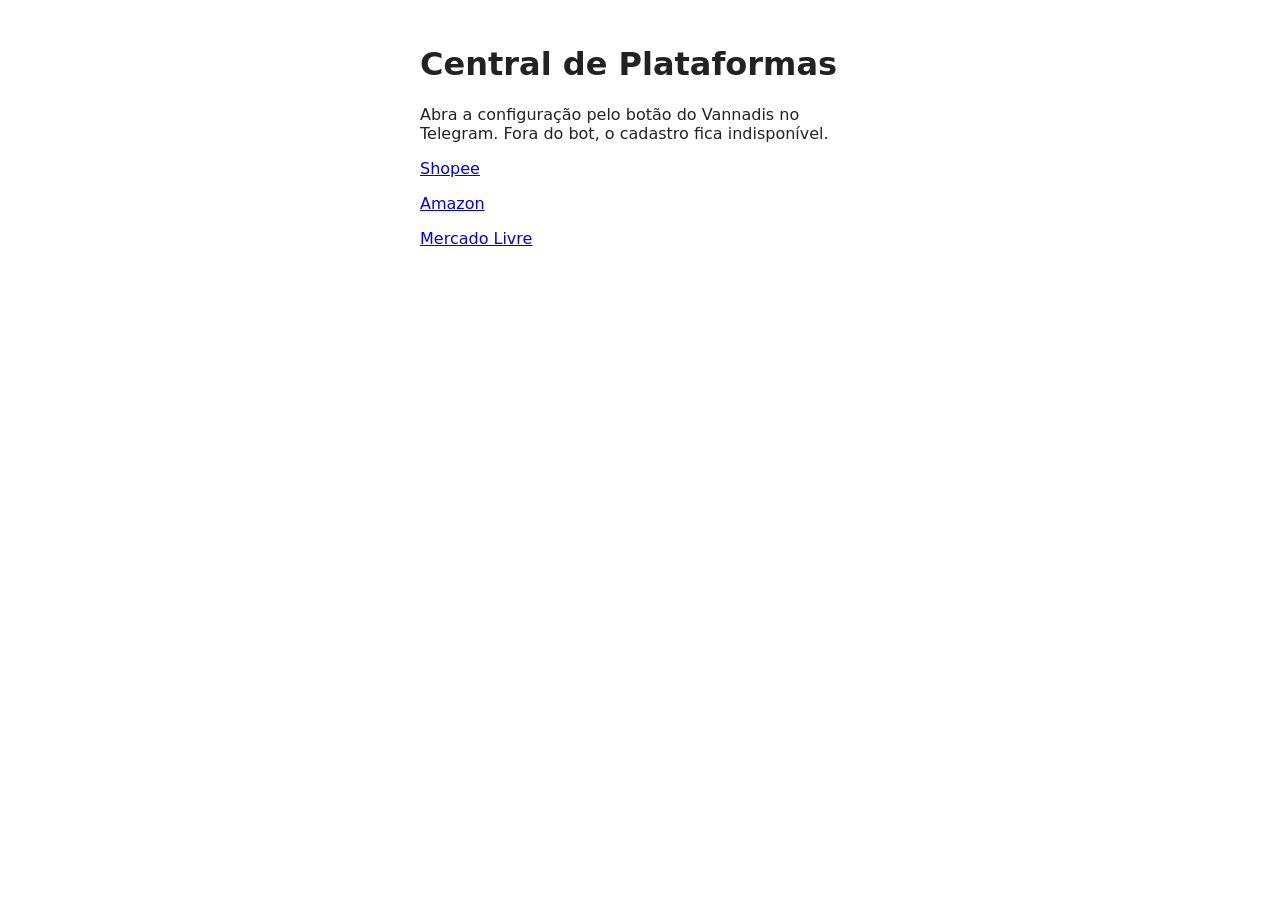
<file: index.html>
<!doctype html>
<html lang="pt-BR">
<head>
  <meta charset="utf-8">
  <meta name="viewport" content="width=device-width,initial-scale=1">
  <title>Vannadis — Plataformas</title>
  <link rel="stylesheet" href="miniapp.css">
</head>
<body>
  <main>
    <h1>Central de Plataformas</h1>
    <p>Abra a configuração pelo botão do Vannadis no Telegram. Fora do bot, o cadastro fica indisponível.</p>
    <nav aria-label="Plataformas">
      <p><a href="shopee.html">Shopee</a></p>
      <p><a href="amazon.html">Amazon</a></p>
      <p><a href="mercadolivre.html">Mercado Livre</a></p>
    </nav>
  </main>
</body>
</html>
</file>
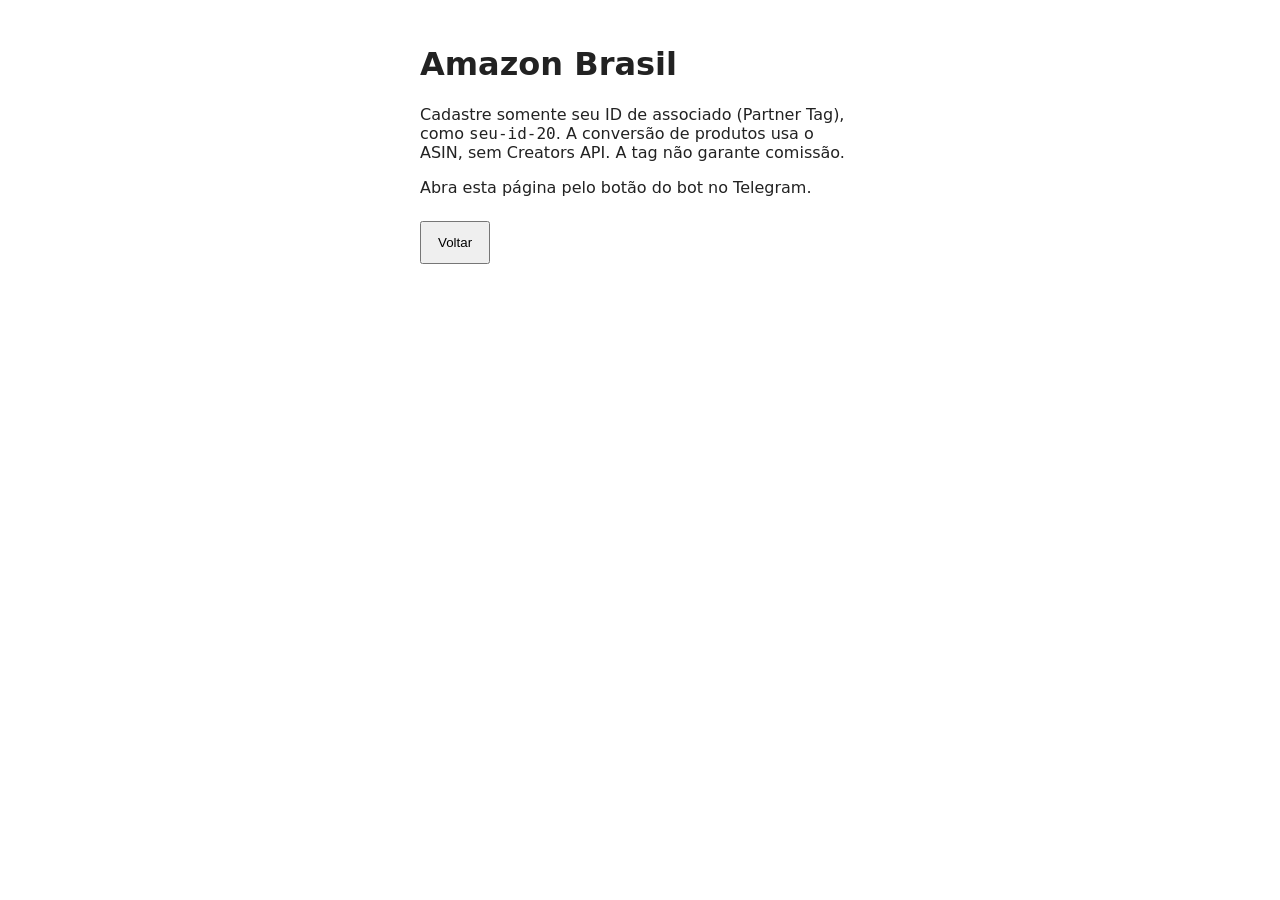
<file: amazon.html>
<!doctype html>
<html lang="pt-BR">
<head>
  <meta charset="utf-8">
  <meta name="viewport" content="width=device-width,initial-scale=1">
  <title>Vannadis — Amazon</title>
  <link rel="stylesheet" href="miniapp.css">
  <script src="https://telegram.org/js/telegram-web-app.js"></script>
  <script src="config.js" defer></script>
  <script src="app.js" defer></script>
</head>
<body>
  <main data-platform="amazon">
    <h1>Amazon Brasil</h1>
    <p>Cadastre somente seu ID de associado (Partner Tag), como <code>seu-id-20</code>. A conversão de produtos usa o ASIN, sem Creators API. A tag não garante comissão.</p>
    <p id="status" role="status">Verificando acesso…</p>
    <form id="form" autocomplete="off" hidden>
      <label>ID de associado <input id="partner-tag" name="partner-tag" required maxlength="66" autocomplete="off"></label>
      <button id="save" type="submit">Salvar</button>
      <button id="update" type="submit" hidden>Atualizar</button>
    </form>
    <button id="revoke" type="button" hidden>Remover ID</button>
    <button id="back" type="button">Voltar</button>
  </main>
</body>
</html>
</file>
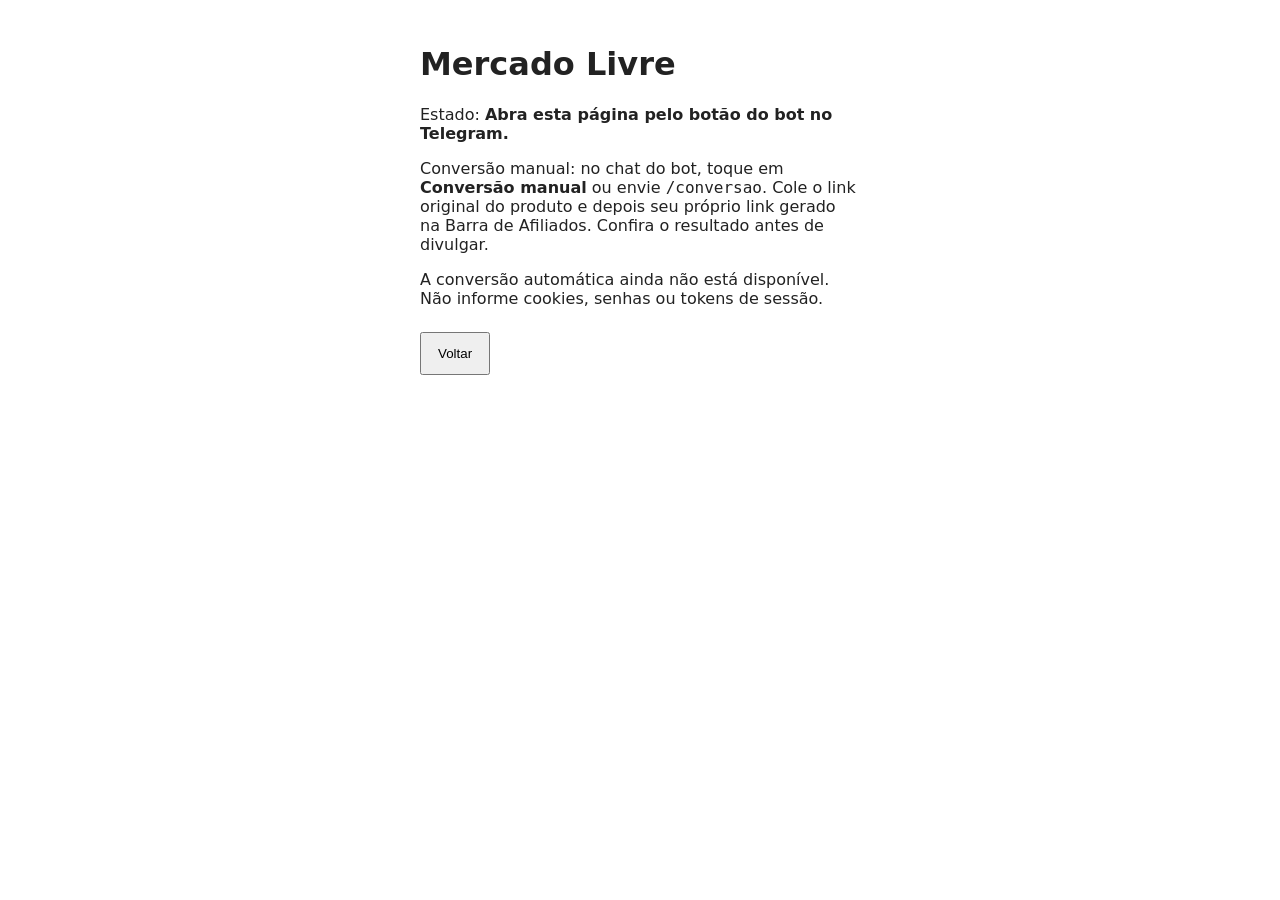
<file: mercadolivre.html>
<!doctype html>
<html lang="pt-BR">
<head>
  <meta charset="utf-8">
  <meta name="viewport" content="width=device-width,initial-scale=1">
  <title>Vannadis — Mercado Livre</title>
  <link rel="stylesheet" href="miniapp.css">
  <script src="https://telegram.org/js/telegram-web-app.js"></script>
  <script src="config.js" defer></script>
  <script src="app.js" defer></script>
</head>
<body>
  <main data-platform="mercadolivre">
    <h1>Mercado Livre</h1>
    <p>Estado: <strong id="status">Verificando acesso…</strong></p>
    <p>Conversão manual: no chat do bot, toque em <strong>Conversão manual</strong> ou envie <code>/conversao</code>. Cole o link original do produto e depois seu próprio link gerado na Barra de Afiliados. Confira o resultado antes de divulgar.</p>
    <p>A conversão automática ainda não está disponível. Não informe cookies, senhas ou tokens de sessão.</p>
    <button id="manual" type="button" hidden>Voltar ao chat para /conversao</button>
    <button id="back" type="button">Voltar</button>
  </main>
</body>
</html>
</file>
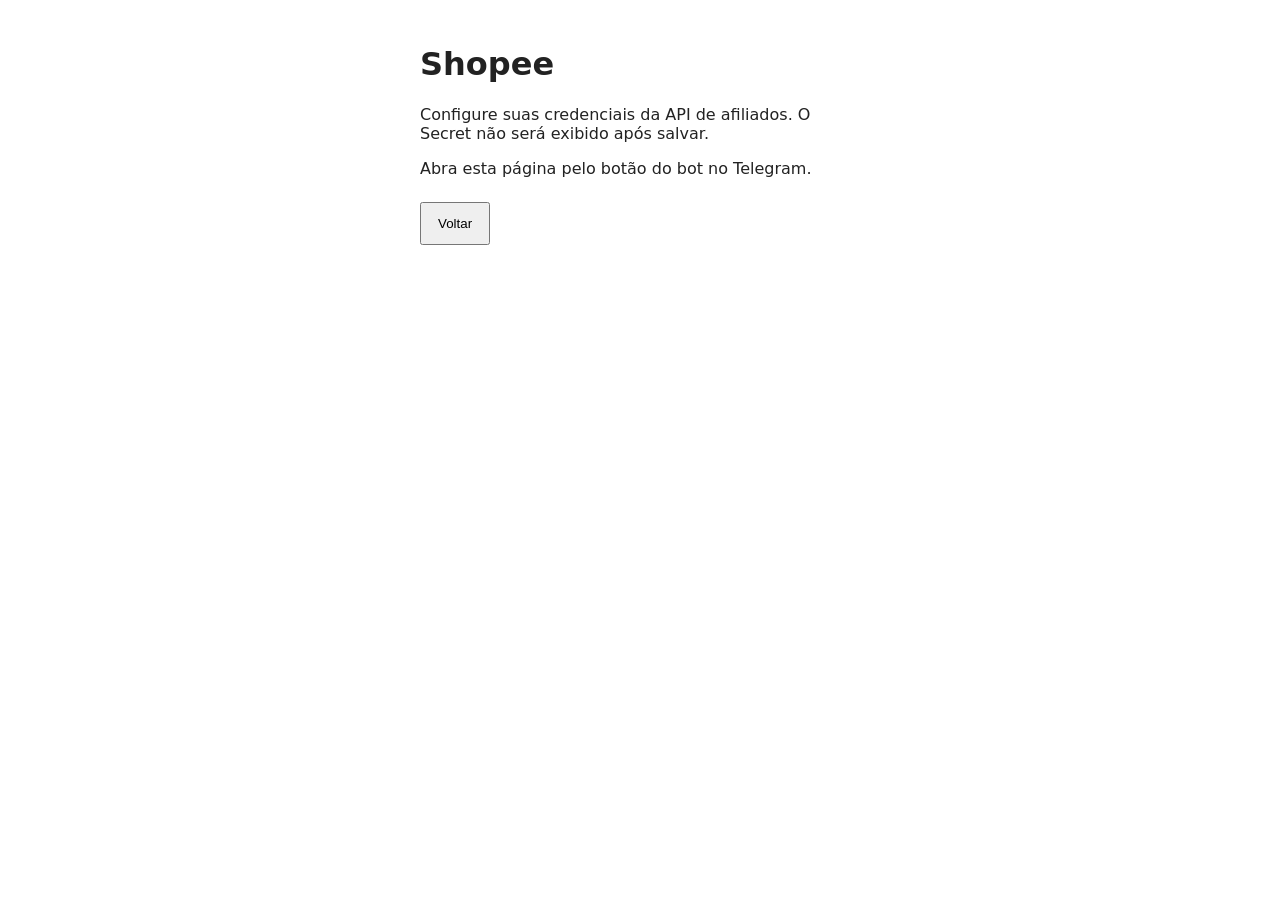
<file: shopee.html>
<!doctype html>
<html lang="pt-BR">
<head>
  <meta charset="utf-8">
  <meta name="viewport" content="width=device-width,initial-scale=1">
  <title>Vannadis — Shopee</title>
  <link rel="stylesheet" href="miniapp.css">
  <script src="https://telegram.org/js/telegram-web-app.js"></script>
  <script src="config.js" defer></script>
  <script src="app.js" defer></script>
</head>
<body>
  <main data-platform="shopee">
    <h1>Shopee</h1>
    <p>Configure suas credenciais da API de afiliados. O Secret não será exibido após salvar.</p>
    <p id="status" role="status">Verificando acesso…</p>
    <form id="form" autocomplete="off" hidden>
      <label>App ID <input id="app-id" name="app-id" required maxlength="100" autocomplete="off"></label>
      <label>Secret <input id="secret" name="secret" type="password" required maxlength="512" autocomplete="new-password"></label>
      <button id="validate" type="button">Validar</button>
      <button id="save" type="submit">Salvar</button>
      <button id="update" type="submit" hidden>Atualizar</button>
    </form>
    <button id="revoke" type="button" hidden>Revogar credenciais</button>
    <button id="back" type="button">Voltar</button>
  </main>
</body>
</html>
</file>
<file: miniapp.css>
body { margin: 0; padding: 24px; font: 16px system-ui, sans-serif; color: var(--tg-theme-text-color, #222); background: var(--tg-theme-bg-color, #fff); }
main { max-width: 440px; margin: auto; }
label { display: block; margin: 18px 0; }
input { display: block; box-sizing: border-box; width: 100%; padding: 12px; margin-top: 6px; }
button { padding: 12px 16px; margin: 8px 8px 8px 0; cursor: pointer; }
</file>
